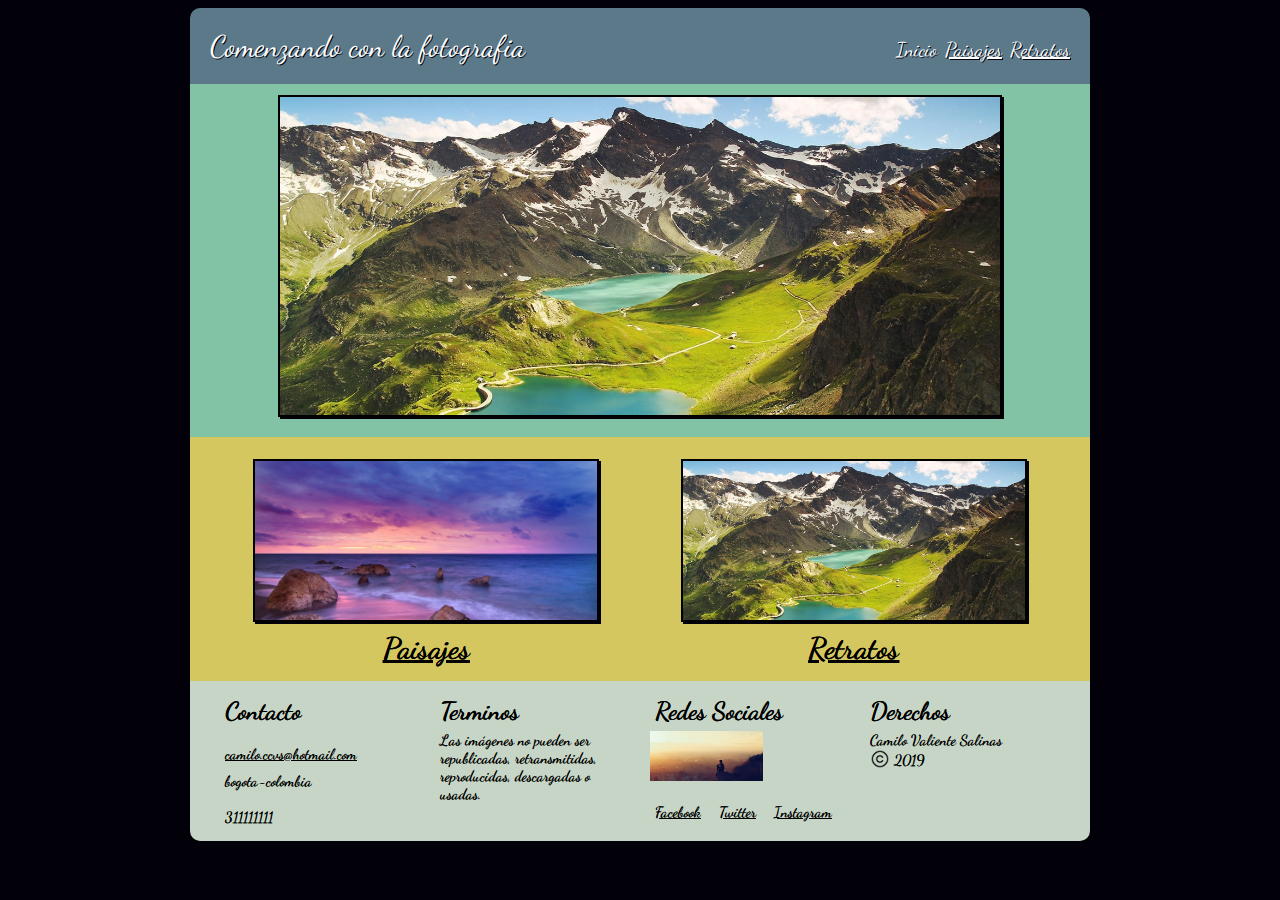
<file: Plataformas E-commerce & Contenido (CMS)_camilo_valientes/index.html>
<!DOCTYPE html>
<html lang="en">
<head>
	<title>Web de fotograf&iacute;a</title>
	<meta charset="utf-8">
	<meta name="viewport" content="width=device-width,user-scalable=no">
	<link rel="stylesheet" href="css/estilos.css">
</head>
<body>
	<div id="container">
		<header>
			<div id="title">
				Comenzando con la fotografia
			</div>
			<div id="menu">
				<a href="#">Inicio</a>
				<a href="paisajes.html">Paisajes</a>
				<a href="retratos.html">Retratos</a>
			</div>
		</header>
		<div id="main">
			<div class="bloq-img">
				<img src="imagenes/2.jpg" >
			</div>
		</div>
		<div id="secondary">
			 <div class="bloq-img">
				 <a href="paisajes.html"><img src="imagenes/3.jpg" ></a>
				 <br><a href="paisajes.html">Paisajes</a>
			 </div>
			 <div class="bloq-img">
				 <a href="retratos.html"><img src="imagenes/2.jpg" ></a>
				 <br><a href="retratos.html">Retratos</a>
			 </div>
		</div>
		<footer>
			<div class="bloq-footer">
				<h5>Contacto</h5>
				<a href="mailto:jpbidal@gmail.com?subject=feedback">camilo.ccvs@hotmail.com</a>
				<p>bogota-colombia<br>
				<br>
				311111111</p>
			</div>
			<div class="bloq-footer">
				<h5>Terminos</h5>
				<p>Las imágenes  no pueden ser republicadas,
					retransmitidas, reproducidas, descargadas o usadas.</p>
			</div>
			<div class="bloq-footer">
				<h5>Redes Sociales</h5>
					<img id="social-img" src="imagenes/1.jpg" /> <br>
					<a target="_blank" href="https://www.facebook.com/test">Facebook</a>
					<a target="_blank" href="https://www.twitter.com/test">Twitter</a>
					<a target="_blank" href="https://www.instagram.com/test">Instagram</a>
			</div>
			<div class="bloq-footer">
				<h5>Derechos</h5>
				<p>
					Camilo Valiente Salinas<br>
					<img id="copyright-img" src="imagenes/copyright.png"> 2019
				</p>
			</div>
		</footer>
	</div>
</body>
</html>
</file>
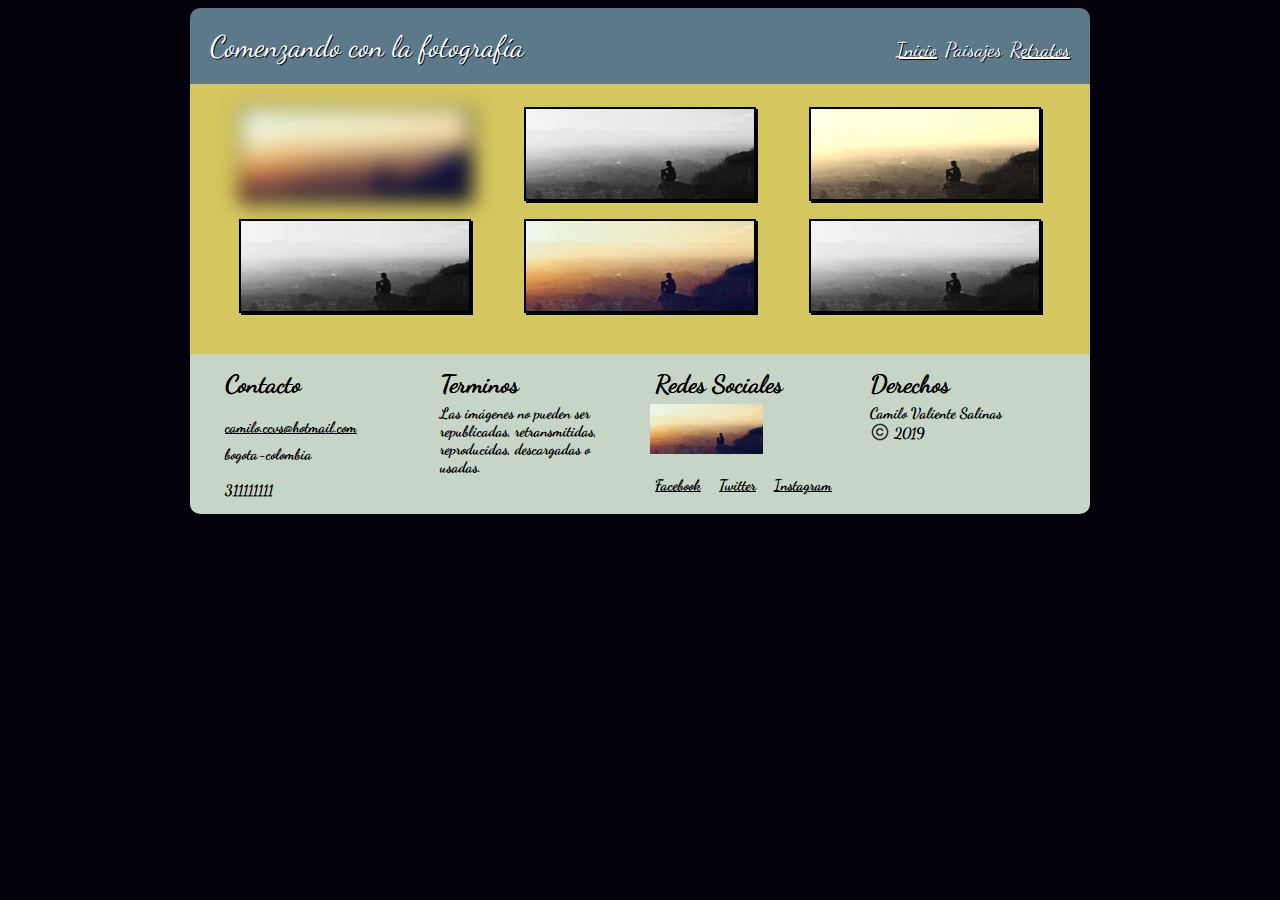
<file: Plataformas E-commerce & Contenido (CMS)_camilo_valientes/paisajes.html>
<!DOCTYPE html>
<html lang="en">
<head>
	<title>Web de fotograf&iacute;a</title>
	<meta charset="utf-8">
	<meta name="viewport" content="width=device-width,user-scalable=no">
	<link rel="stylesheet" href="css/estilos.css">
</head>
<body>
	<div id="container">
		<header>
			<div id="title">
				Comenzando con la fotograf&iacute;a
			</div>
			<div id="menu">
				<a href="index.html">Inicio</a>
				<a href="#">Paisajes</a>
				<a href="retratos.html">Retratos</a>
			</div>
		</header>
		<div id="gallery">
			<div class="bloq-img">
				<img src="imagenes/1.jpg" >
			</div>
			<div class="bloq-img">
				<img src="imagenes/1.jpg" >
			</div>
			<div class="bloq-img">
				<img src="imagenes/1.jpg" >
			</div>
			<div class="bloq-img">
				<img src="imagenes/1.jpg" >
			</div>
			<div class="bloq-img">
				<img src="imagenes/1.jpg" >
			</div>
			<div class="bloq-img">
				<img src="imagenes/1.jpg" >
			</div>
		</div>
		<footer>
			<div class="bloq-footer">
				<h5>Contacto</h5>
				<a href="mailto:jpbidal@gmail.com?subject=feedback">camilo.ccvs@hotmail.com</a>
				<p>bogota-colombia<br>
				<br>
				311111111</p>
			</div>
			<div class="bloq-footer">
				<h5>Terminos</h5>
				<p>Las imágenes  no pueden ser republicadas,
					retransmitidas, reproducidas, descargadas o usadas.</p>
			</div>
			<div class="bloq-footer">
				<h5>Redes Sociales</h5>
					<img id="social-img" src="imagenes/1.jpg" /> <br>
					<a target="_blank" href="https://www.facebook.com/test">Facebook</a>
					<a target="_blank" href="https://www.twitter.com/test">Twitter</a>
					<a target="_blank" href="https://www.instagram.com/test">Instagram</a>
			</div>
			<div class="bloq-footer">
				<h5>Derechos</h5>
				<p>
					Camilo Valiente Salinas<br>
					<img id="copyright-img" src="imagenes/copyright.png"> 2019
				</p>
			</div>
		</footer>
	</div>
</body>
</html>
</file>
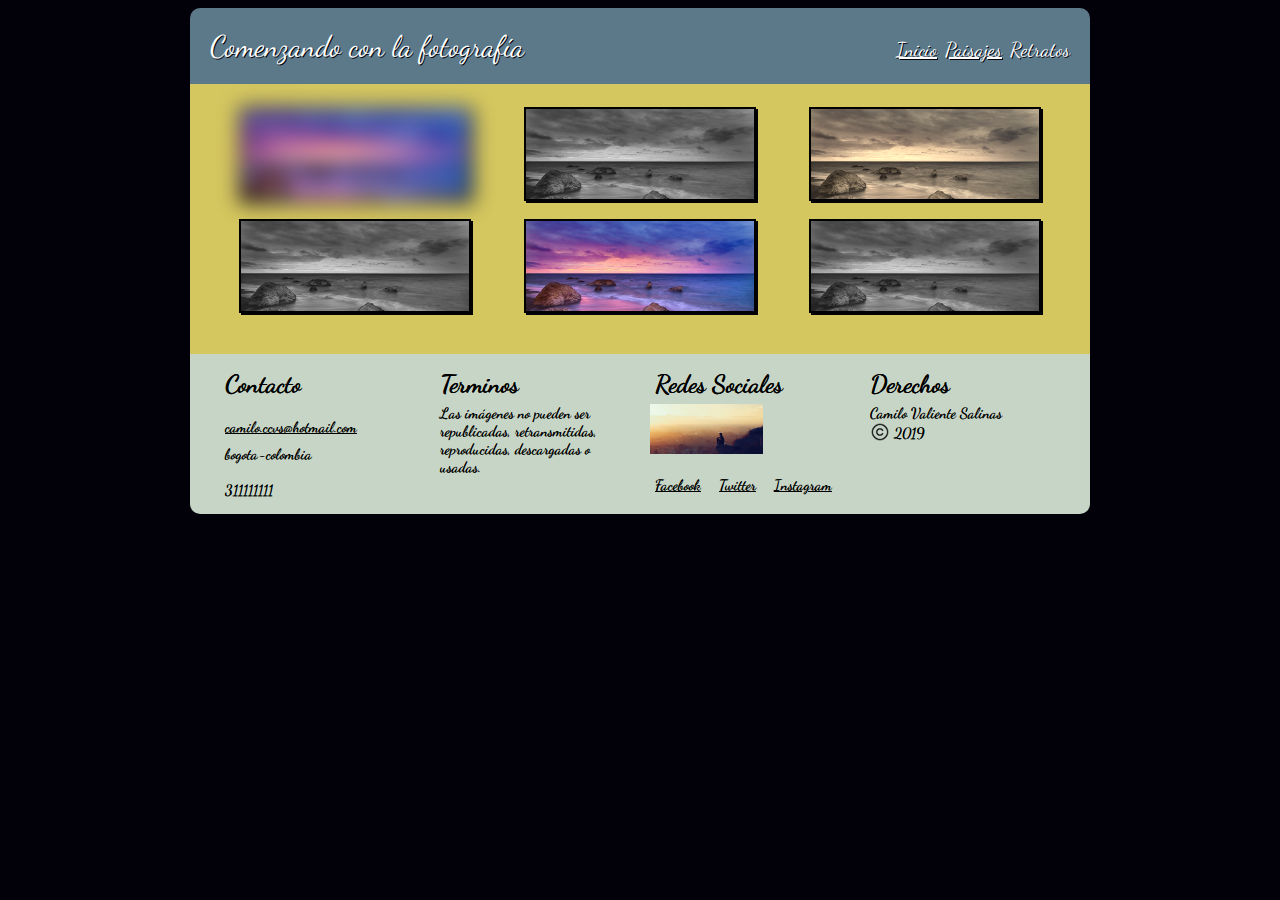
<file: Plataformas E-commerce & Contenido (CMS)_camilo_valientes/retratos.html>
<!DOCTYPE html>
<html lang="en">
<head>
	<title>Web de fotograf&iacute;a</title>
	<meta charset="utf-8">
	<meta name="viewport" content="width=device-width,user-scalable=no">
	<link rel="stylesheet" href="css/estilos.css">
</head>
<body>
	<div id="container">
		<header>
			<div id="title">
				Comenzando con la fotograf&iacute;a
			</div>
			<div id="menu">
				<a href="index.html">Inicio</a>
				<a href="paisajes.html">Paisajes</a>
				<a href="#">Retratos</a>
			</div>
		</header>
		<div id="gallery">
			 <div class="bloq-img">
				 <img src="imagenes/3.jpg" >
			 </div>
			 <div class="bloq-img">
				 <img src="imagenes/3.jpg" >
			 </div>
			 <div class="bloq-img">
				 <img src="imagenes/3.jpg" >
			 </div>
			 <div class="bloq-img">
				 <img src="imagenes/3.jpg" >
			 </div>
			 <div class="bloq-img">
				 <img src="imagenes/3.jpg" >
			 </div>
			 <div class="bloq-img">
				 <img src="imagenes/3.jpg" >
			 </div>
		</div>
		<footer>
			<div class="bloq-footer">
				<h5>Contacto</h5>
				<a href="mailto:jpbidal@gmail.com?subject=feedback">camilo.ccvs@hotmail.com</a>
				<p>bogota-colombia<br>
				<br>
				311111111</p>
			</div>
			<div class="bloq-footer">
				<h5>Terminos</h5>
				<p>Las imágenes  no pueden ser republicadas,
					retransmitidas, reproducidas, descargadas o usadas.</p>
			</div>
			<div class="bloq-footer">
				<h5>Redes Sociales</h5>
					<img id="social-img" src="imagenes/1.jpg" /> <br>
					<a target="_blank" href="https://www.facebook.com/test">Facebook</a>
					<a target="_blank" href="https://www.twitter.com/test">Twitter</a>
					<a target="_blank" href="https://www.instagram.com/test">Instagram</a>
			</div>
			<div class="bloq-footer">
				<h5>Derechos</h5>
				<p>
					Camilo Valiente Salinas<br>
					<img id="copyright-img" src="imagenes/copyright.png"> 2019
				</p>
			</div>
		</footer>
	</div>
</body>
</html>
</file>
<file: Plataformas E-commerce & Contenido (CMS)_camilo_valientes/css/estilos.css>
@import url('https://fonts.googleapis.com/css?family=Dancing+Script');
@-webkit-keyframes slidein {
	0% {
		margin-top: 150%;
	}

	60% {
		margin-top: -5%;
	}

	100% {
		margin-top: 0%;
	}
}

body {
	background-color: #02010a;
	font-family: 'Dancing Script', cursive;
	color: white;
	text-shadow: 1px 1px #02010a;
	font-size: 30px;
}

#container {
	text-align: center;
	text-align: -webkit-center;
	width: 100%;
	margin: 0 auto;
}

header {
	display: flex;
	background-color: #5b7989;
	border-radius: 10px 10px 0px 0px;
	padding: 20px 20px;
	align-content: center;
	animation: slidein 1s;
}

header a {
	color: white;
	font-size: 20px;
}

header a[href="#"] {
	text-decoration: none;
}

header a + a::before {
	content: "  ";
}

.bloq-img img {
	-webkit-transition: -webkit-transform .4s ease-in-out;
	transition: transform .4s ease-in-out;
	box-shadow: 2px 2px #02010a;
	-webkit-box-shadow: 2px 2px #02010a;
	border-color: black;
	border-style: solid;
	border-width: 2px;
}

#main {
	background-color: #82c3a6;
}

#main .bloq-img img{
	width: 80%;
	height: 95%;
	margin: 1.25%;
}

#secondary, #gallery {
	background-color: #d5c75f;
	padding: 2.5% 2.5% ;
}

#secondary .bloq-img img, #gallery .bloq-img img{
	width: 80%;
	height: 80%;
}

#secondary a {
	color: black;
	font-size: 30px;
	text-shadow: 0px 0px;
	font-weight: bold;
}

#secondary .bloq-img img:hover {
	border-width: 2px;
	border-color: #82c3a6;
	border-style: solid;
	box-shadow: 2px 2px #82c3a6;
	-webkit-box-shadow: 2px 2px #82c3a6;
}

#secondary .bloq-img:nth-child(odd) img:hover {
	-ms-transform: rotate(10deg); /* IE 9 */
	-webkit-transform: rotate(10deg); /* Safari */
	transform: rotate(10deg);
}

#secondary .bloq-img:nth-child(even) img:hover {
	-ms-transform: translate(20px, -5px); /* IE 9 */
  -webkit-transform: translate(20px, -5px); /* Safari */
  transform: translate(20px, -5px);
}

#gallery .bloq-img:first-child img {
	filter: blur(10px);
}

#gallery .bloq-img:nth-child(even) img {
	filter: grayscale(100%);
}

#gallery .bloq-img:nth-child(3) img {
	filter: sepia(90%);
}

footer {
	display: flex;
	background-color:  #C6d5c5;
	border-radius: 0px 0px 10px 10px;
	padding: 0px 20px;
	color: black;
	text-shadow: 0px 0px;
	text-align: center;
}

footer h5, footer p, footer a {
	margin: 5px;
}

footer p, footer a {
	font-size: 15px;
	color: black;
}

.bloq-footer {
	margin: 10px;
	text-align: justify;
}

#social-img {
	height: 50px;
}

#copyright-img {
	height: 20px;
	vertical-align: bottom;
}

/* desktop */
@media (min-width: 900px) {

	#container {
		max-width: 900px;
	}

	header {
		flex-flow: row wrap;
	}

	#title {
		text-align: left;
		flex: 1 1 70%;
	}

	#menu {
		text-align: right;
		flex: 1 1 30%;
	}

	#secondary, #gallery {
		display: flex;
		flex-flow: row wrap;
	}

	#secondary .bloq-img {
		flex: 1 1 50%;
	}

	#gallery .bloq-img {
		flex: 1 1 33%;
	}

	footer {
		flex-flow: row;
	}

	.bloq-footer {
		flex: 1 1 25%;
		text-align: left;
	}

}

/* mobile */
@media (max-width: 900px) {

	header {
		flex-flow: column;
	}

	#title, #menu {
		text-align: center;
		flex: 1 1 100%;
	}

	#secondary {
		display: flex;
		flex-flow: column;
	}

	footer {
		flex-flow: column;
	}

	.bloq-footer {
		flex: 1 1 75%;
		text-align: left;
	}

}
</file>
